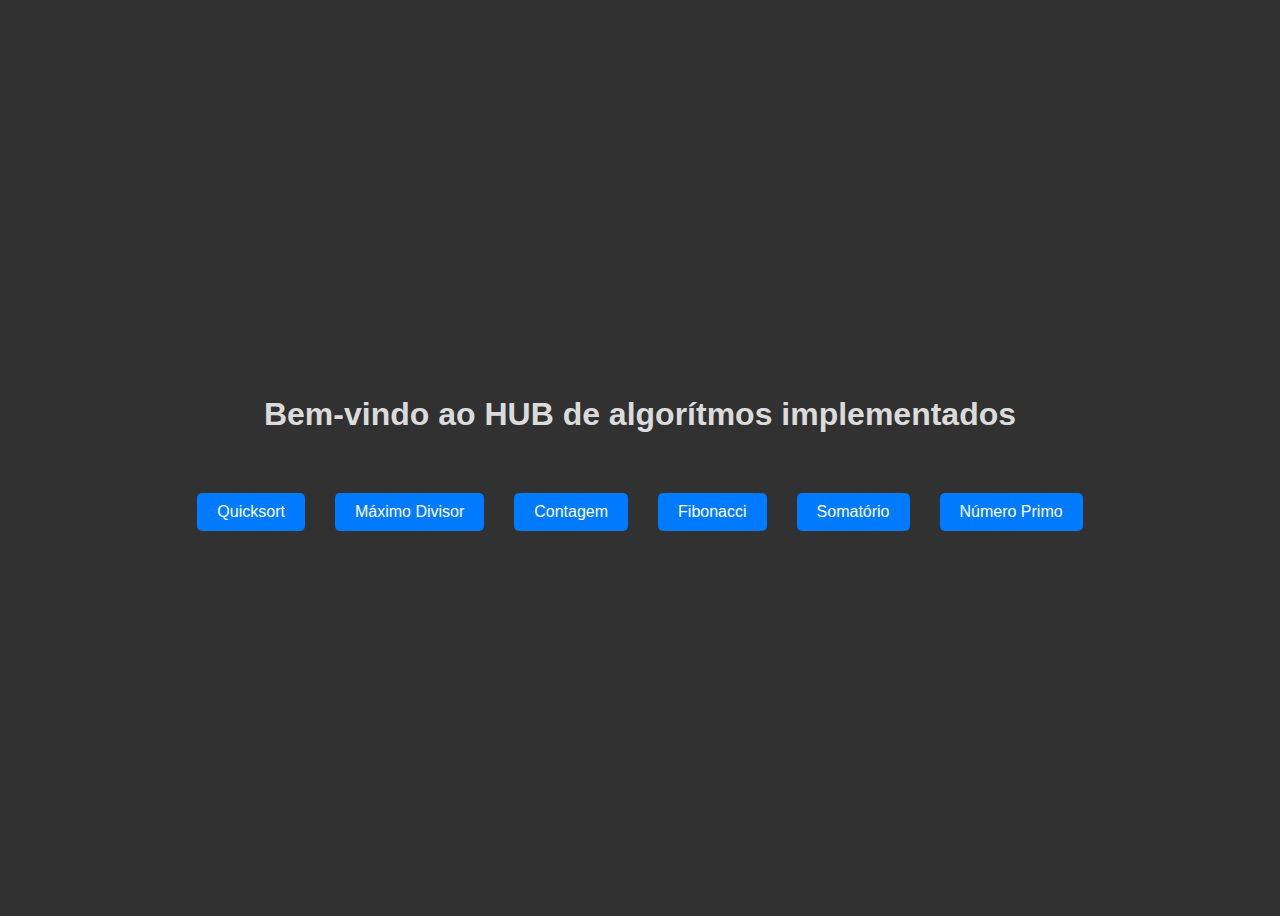
<file: entregavel-02/index.html>
<!DOCTYPE html>
<html lang="pt-br">

    <head>
        <meta charset="UTF-8">
        <meta name="viewport" content="width=device-width, initial-scale=1.0">
        <title>Entregável 02</title>
        <link rel="stylesheet" type="text/css" href="styles.css">

    </head>

    <body>
        <div class="container">
            <h1>Bem-vindo ao HUB de algorítmos implementados</h1>
        
            

        <div class="button-container">

            <a class="button" href="javascript:abrirAba('Quicksort')">Quicksort</a>
            <a class="button" href="javascript:abrirAba('Máximo Divisor')">Máximo Divisor</a>
            <a class="button" href="javascript:abrirAba('Contagem')">Contagem</a>
            <a class="button" href="javascript:abrirAba('Fibonacci')">Fibonacci</a>
            <a class="button" href="javascript:abrirAba('Somatório')">Somatório</a>
            <a class="button" href="javascript:abrirAba('Número Primo')">Número Primo</a>

        </div>
    </div>
    
    <script src="script.js"></script>

    </body>

</html>
</file>
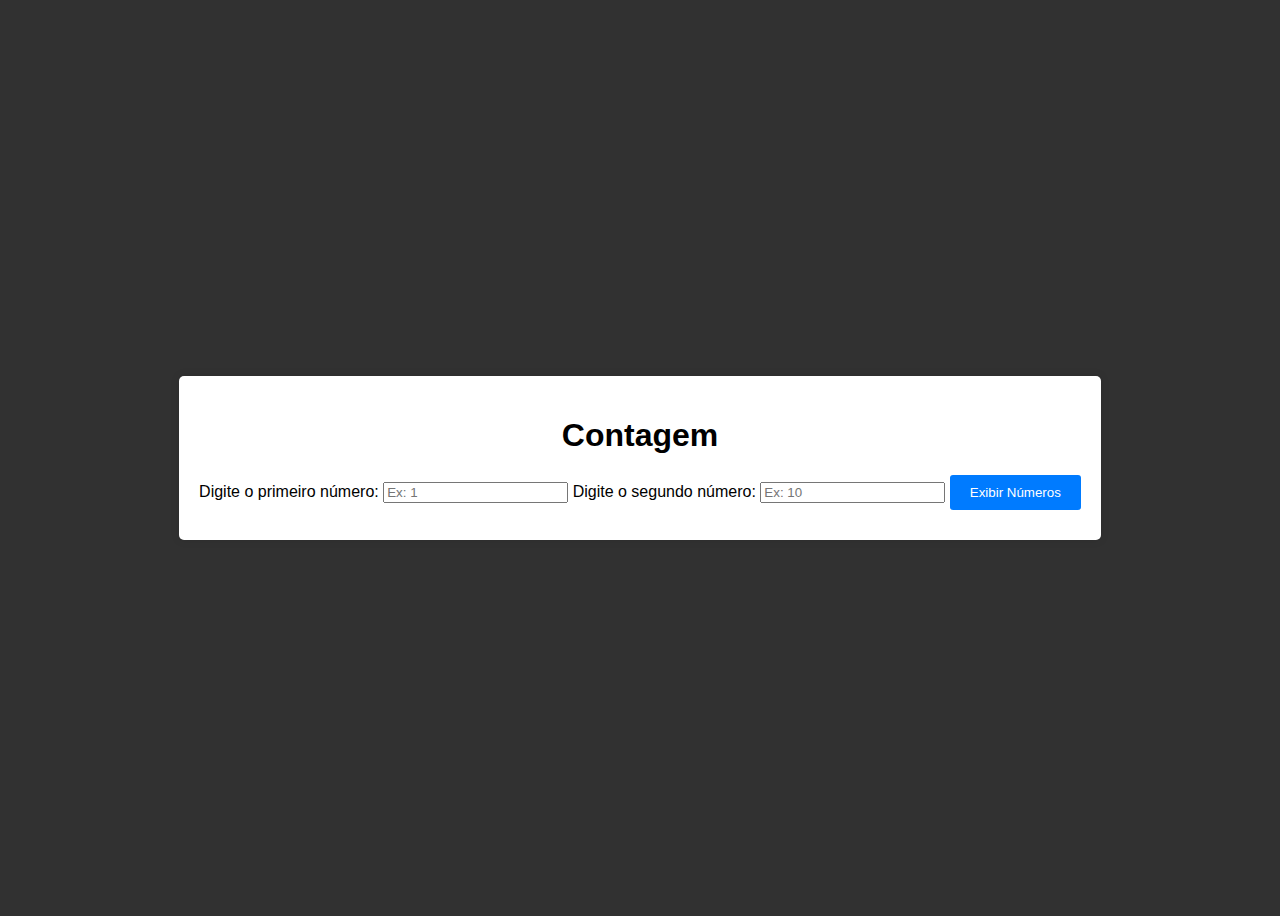
<file: entregavel-02/codigos/contagem/index.html>
<!DOCTYPE html>
<html lang="pt-br">
<head>
    <meta charset="UTF-8">
    <title>Contagem</title>
    <link rel="stylesheet" href="styles.css">
</head>
<body>
    <div class="container">
        <h1>Contagem</h1>
        <label for="num1">Digite o primeiro número:</label>
        <input type="text" id="num1" placeholder="Ex: 1">
        
        <label for="num2">Digite o segundo número:</label>
        <input type="text" id="num2" placeholder="Ex: 10">

        <button onclick="exibirNumeros()">Exibir Números</button>
        <div id="resultado"></div>
    </div>

    <script src="script.js"></script>
</body>
</html>
</file>
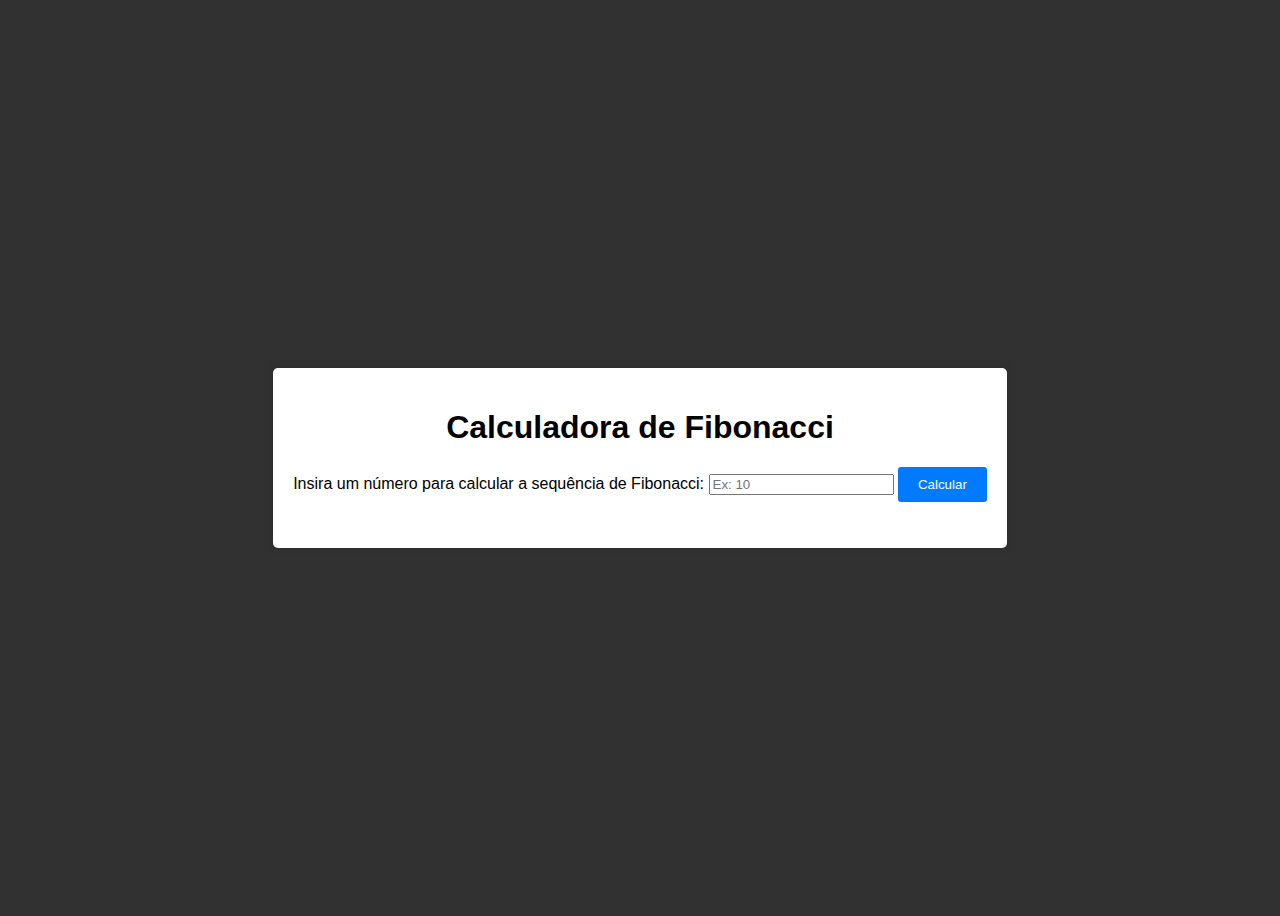
<file: entregavel-02/codigos/fibonacci/index.html>
<!DOCTYPE html>
<html lang="pt-br">
<head>
    <meta charset="UTF-8">
    <title>Calculadora de Fibonacci</title>
    <link rel="stylesheet" href="styles.css">
</head>
<body>
    <div class="container">
        <h1>Calculadora de Fibonacci</h1>
        <label for="numero">Insira um número para calcular a sequência de Fibonacci:</label>
        <input type="text" id="numero" placeholder="Ex: 10">
        <button onclick="calcularEFibonacci()">Calcular</button>
        <p id="resultado"></p>
    </div>

    <script src="script.js"></script>
</body>
</html>
</file>
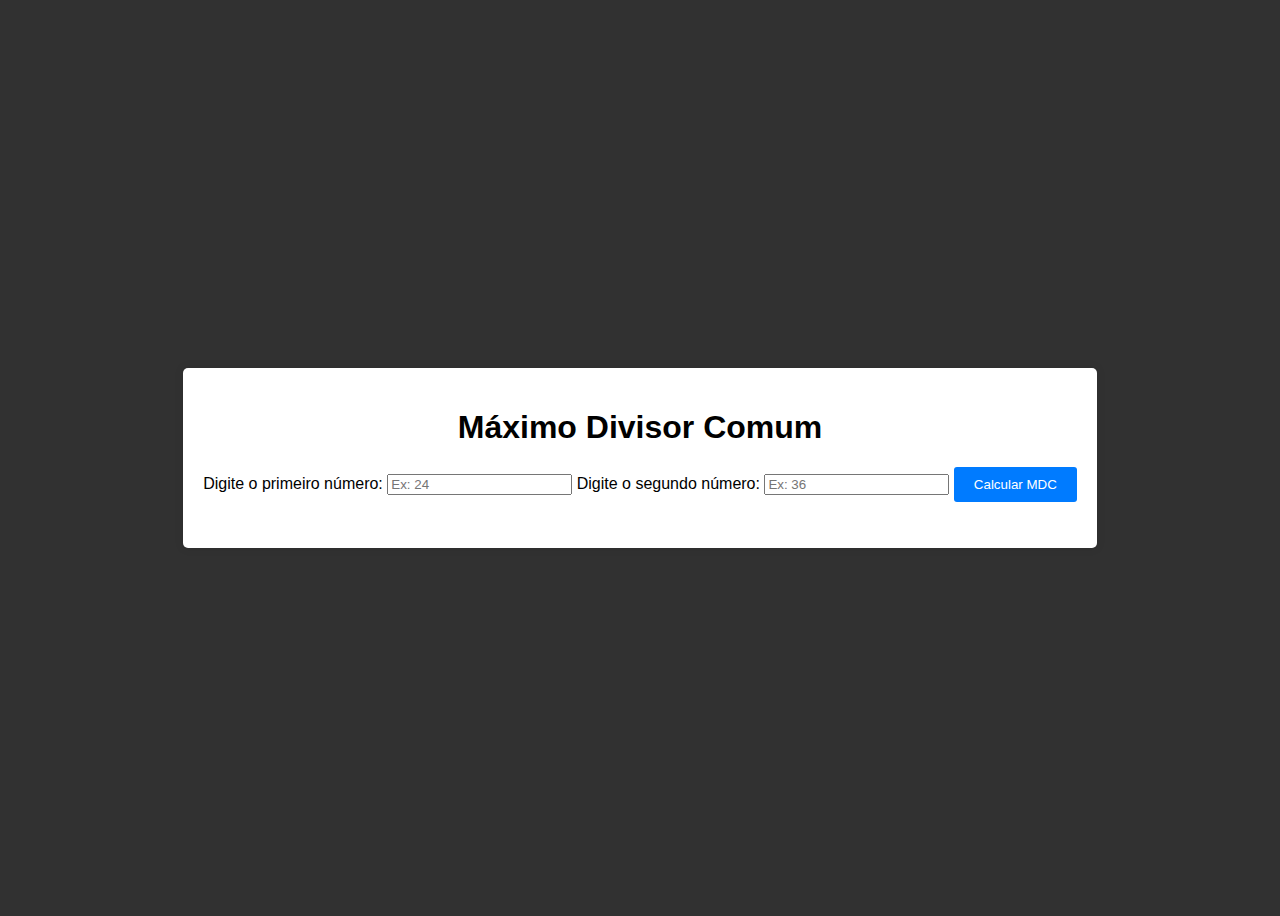
<file: entregavel-02/codigos/mdc/index.html>
<!DOCTYPE html>
<html lang="pt-br">
<head>
    <meta charset="UTF-8">
    <title>Máximo Divisor Comum</title>
    <link rel="stylesheet" href="styles.css">
</head>
<body>
    <div class="container">
        <h1>Máximo Divisor Comum</h1>
        <label for="numero1">Digite o primeiro número:</label>
        <input type="text" id="numero1" placeholder="Ex: 24">
        
        <label for="numero2">Digite o segundo número:</label>
        <input type="text" id="numero2" placeholder="Ex: 36">

        <button onclick="calcularEMostrarMDC()">Calcular MDC</button>
        <p id="resultado"></p>
    </div>

    <script src="script.js"></script>
</body>
</html>
</file>
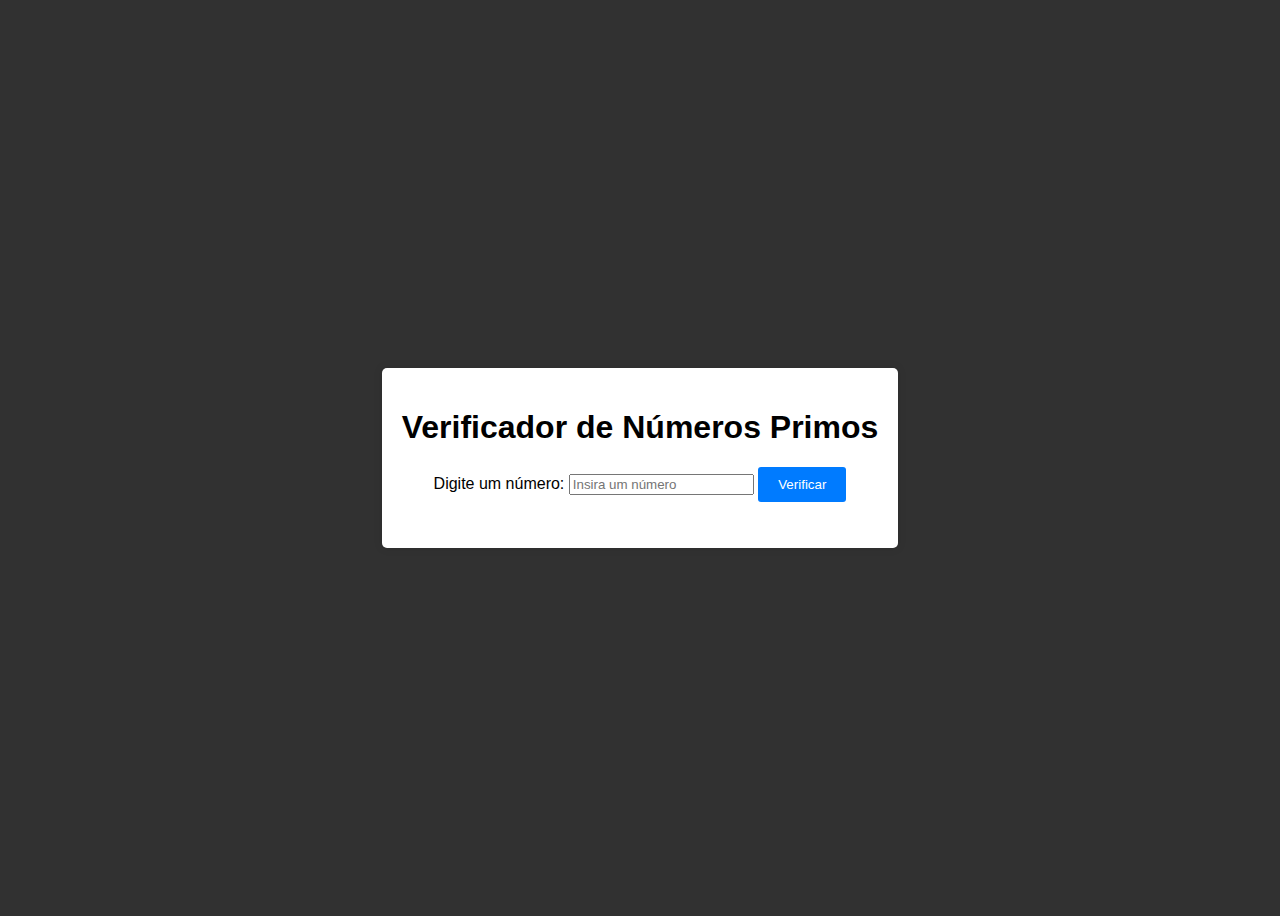
<file: entregavel-02/codigos/numeroprimo/index.html>
<!DOCTYPE html>
<html lang="pt-br">
<head>
    <meta charset="UTF-8">
    <title>Verificador de Números Primos</title>
    <link rel="stylesheet" href="styles.css">
</head>
<body>
    <div class="container">
        <h1>Verificador de Números Primos</h1>
        <label for="numero">Digite um número:</label>
        <input type="text" id="numero" placeholder="Insira um número">
        <button onclick="verificarPrimo()">Verificar</button>
        <p id="resultado"></p>
    </div>

    <script src="script.js"></script>
</body>
</html>
</file>
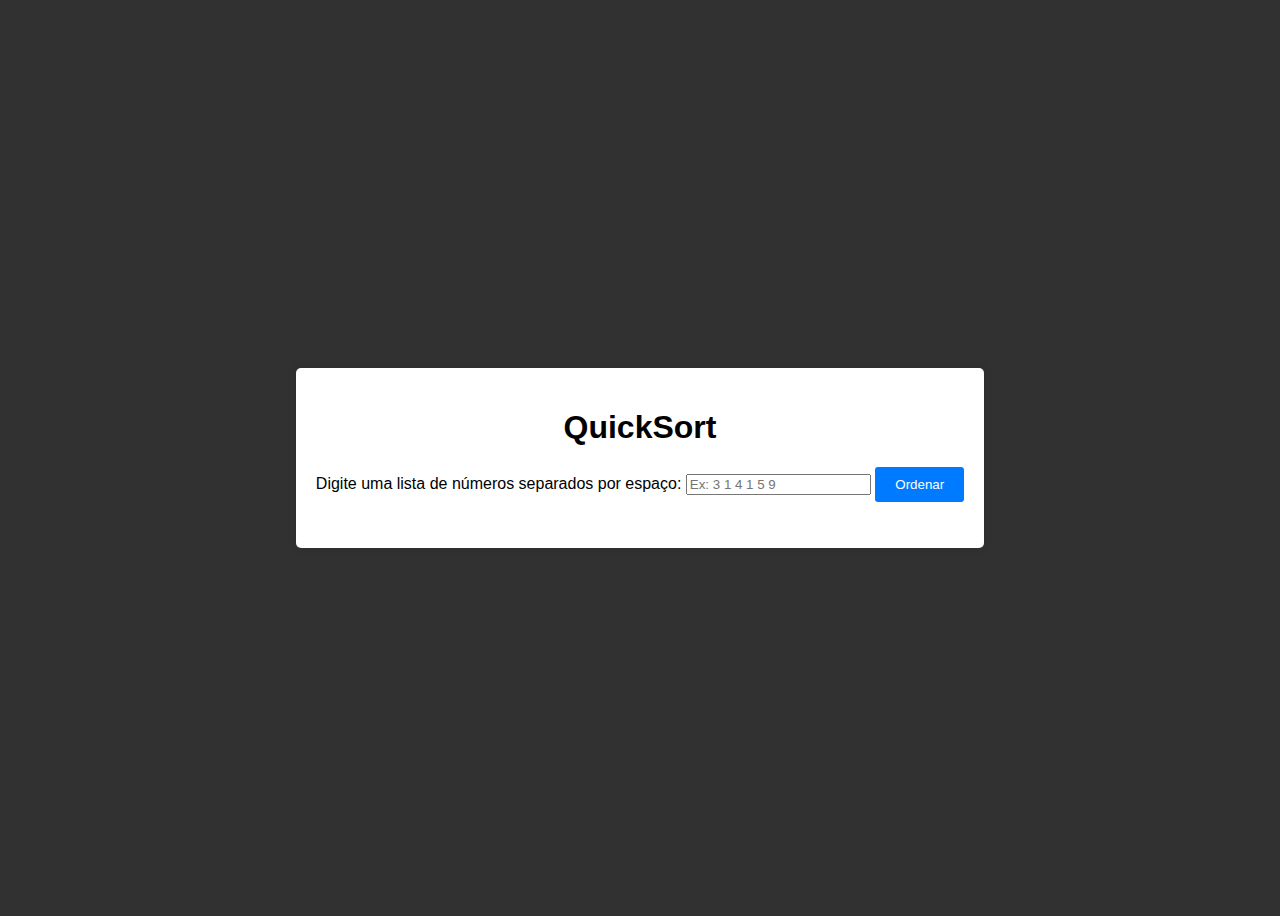
<file: entregavel-02/codigos/quicksort/index.html>
<!DOCTYPE html>
<html lang="pt-br">
<head>
    <meta charset="UTF-8">
    <title>QuickSort</title>
    <link rel="stylesheet" href="styles.css">
</head>
<body>
    <div class="container">
        <h1>QuickSort</h1>
        <label for="numeros">Digite uma lista de números separados por espaço:</label>
        <input type="text" id="numeros" placeholder="Ex: 3 1 4 1 5 9">
        <button onclick="ordenarArray()">Ordenar</button>
        <p id="resultado"></p>
    </div>

    <script src="script.js"></script>
</body>
</html>
</file>
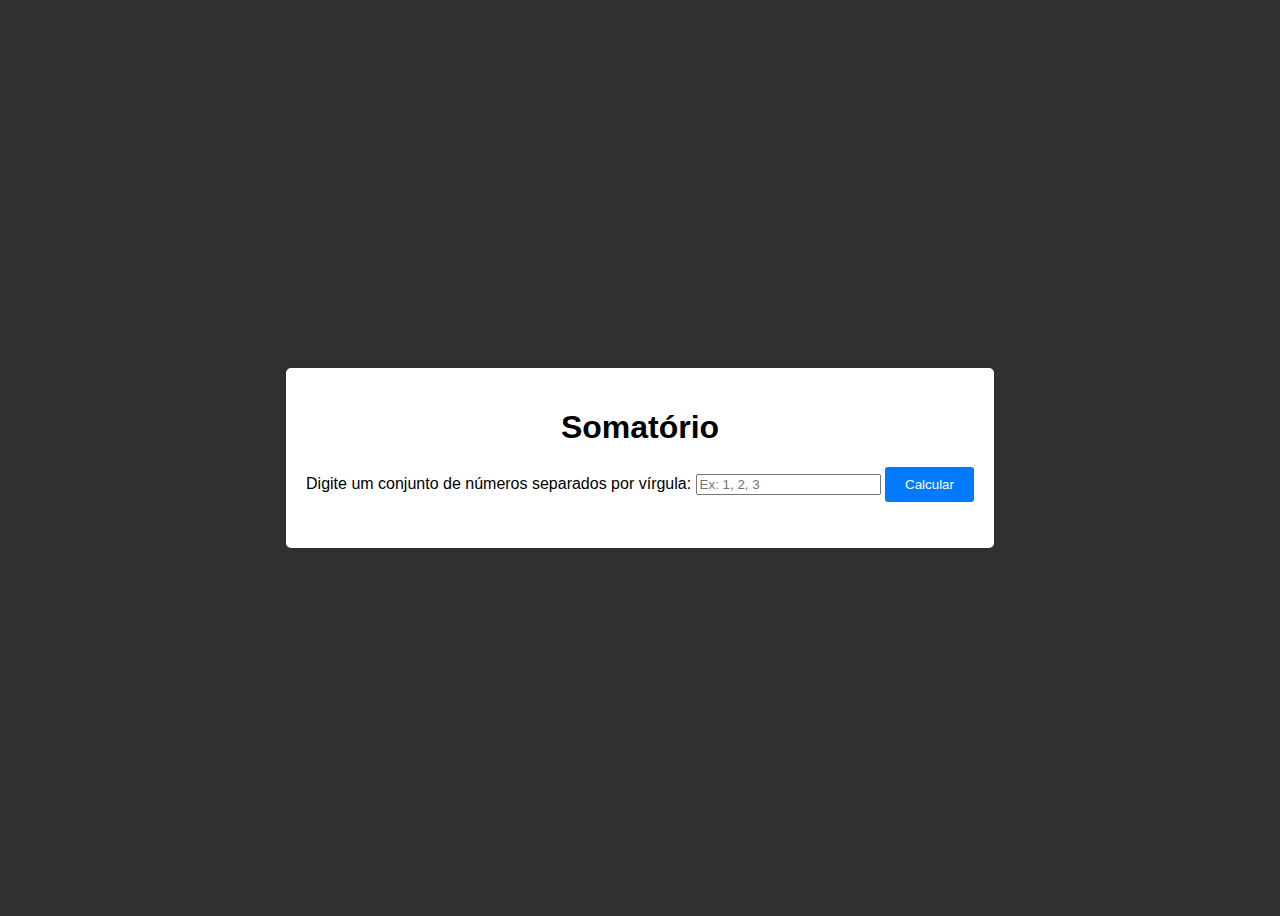
<file: entregavel-02/codigos/somatorio/index.html>
<!DOCTYPE html>
<html lang="pt-br">
<head>
    <meta charset="UTF-8">
    <title>Somatório</title>
    <link rel="stylesheet" href="styles.css">
</head>
<body>
    <div class="container">
        <h1>Somatório</h1>
        <label for="numeros">Digite um conjunto de números separados por vírgula:</label>
        <input type="text" id="numeros" placeholder="Ex: 1, 2, 3">
        <button onclick="calcularSoma()">Calcular</button>
        <p id="resultado"></p>
    </div>


    <script src="script.js"></script>
</body>
</html>
</file>
<file: entregavel-02/styles.css>
body {
    font-family: Arial, sans-serif;
    background-color: #313131;
    display: flex;
    justify-content: center;
    align-items: center;
    height: 100vh;
}

.container {
    text-align: center;
}

h1 {
    color: #dbdbdb;
    margin-bottom: 50px;
}

.button-container {
    display: flex;
    gap: 10px;
    margin-top: 20px;
}

.main-button:hover {
    background-color: #004b9b;
}

.main-button {
    padding: 15px 30px;
    font-size: 20px;
    background-color: #007BFF;
    color: #fff;
    border: none;
    border-radius: 5px;
    cursor: pointer;
    transition: background-color 0.3s ease;
}

.button {
    display: inline-block;
    padding: 10px 20px;
    margin: 10px;
    background-color: #007bff;
    color: #fff;
    border: none;
    border-radius: 5px;
    cursor: pointer;
    text-decoration: none;
}

.button:hover {
    background-color: #0056b3;
}

.button:focus {
    outline: none;
}

.button:active {
    transform: translateY(1px);
}


.tab-button {
    display: block;
    padding: 10px 20px;
    margin: 10px;
    background-color: #007bff;
    color: #fff;
    border: none;
    border-radius: 5px;
    cursor: pointer;
    text-decoration: none;
}

.tab-button:hover {
    background-color: #0056b3;
}

.tab-button:focus {
    outline: none;
}

.tab-button:active {
    transform: translateY(1px);
}

.content {
    display: flex;
    flex-direction: column;
    justify-content: center;
    height: 100vh;
    text-align: center;
}
</file>
<file: entregavel-02/codigos/contagem/styles.css>
body {
    font-family: Arial, sans-serif;
    display: flex;
    justify-content: center;
    align-items: center;
    height: 100vh;
    background-color: #313131;
}

.container {
    text-align: center;
    background-color: #fff;
    padding: 20px;
    border-radius: 5px;
    box-shadow: 0 0 10px rgba(0, 0, 0, 0.1);
}

label, input, button {
    margin-bottom: 10px;
}

button {
    padding: 10px 20px;
    border: none;
    border-radius: 3px;
    background-color: #007BFF;
    color: #fff;
    cursor: pointer;
}

button:hover {
    background-color: #0056b3;
}
</file>
<file: entregavel-02/codigos/fibonacci/styles.css>
body {
    font-family: Arial, sans-serif;
    display: flex;
    justify-content: center;
    align-items: center;
    height: 100vh;
    background-color: #313131;
}

.container {
    text-align: center;
    background-color: #fff;
    padding: 20px;
    border-radius: 5px;
    box-shadow: 0 0 10px rgba(0, 0, 0, 0.1);
}

label, input, button {
    margin-bottom: 10px;
}

button {
    padding: 10px 20px;
    border: none;
    border-radius: 3px;
    background-color: #007BFF;
    color: #fff;
    cursor: pointer;
}

button:hover {
    background-color: #0056b3;
}
</file>
<file: entregavel-02/codigos/mdc/styles.css>
body {
    font-family: Arial, sans-serif;
    display: flex;
    justify-content: center;
    align-items: center;
    height: 100vh;
    background-color: #313131;
}

.container {
    text-align: center;
    background-color: #fff;
    padding: 20px;
    border-radius: 5px;
    box-shadow: 0 0 10px rgba(0, 0, 0, 0.1);
}

label, input, button {
    margin-bottom: 10px;
}

button {
    padding: 10px 20px;
    border: none;
    border-radius: 3px;
    background-color: #007BFF;
    color: #fff;
    cursor: pointer;
}

button:hover {
    background-color: #0056b3;
}
</file>
<file: entregavel-02/codigos/numeroprimo/styles.css>
body {
    font-family: Arial, sans-serif;
    display: flex;
    justify-content: center;
    align-items: center;
    height: 100vh;
    background-color: #313131;
}

.container {
    text-align: center;
    background-color: #fff;
    padding: 20px;
    border-radius: 5px;
    box-shadow: 0 0 10px rgba(0, 0, 0, 0.1);
}

label, input, button {
    margin-bottom: 10px;
}

button {
    padding: 10px 20px;
    border: none;
    border-radius: 3px;
    background-color: #007BFF;
    color: #fff;
    cursor: pointer;
}

button:hover {
    background-color: #0056b3;
}
</file>
<file: entregavel-02/codigos/quicksort/styles.css>
body {
    font-family: Arial, sans-serif;
    display: flex;
    justify-content: center;
    align-items: center;
    height: 100vh;
    background-color: #313131;
}

.container {
    text-align: center;
    background-color: #fff;
    padding: 20px;
    border-radius: 5px;
    box-shadow: 0 0 10px rgba(0, 0, 0, 0.1);
}

label, input, button {
    margin-bottom: 10px;
}

button {
    padding: 10px 20px;
    border: none;
    border-radius: 3px;
    background-color: #007BFF;
    color: #fff;
    cursor: pointer;
}

button:hover {
    background-color: #0056b3;
}
</file>
<file: entregavel-02/codigos/somatorio/styles.css>
body {
    font-family: Arial, sans-serif;
    display: flex;
    justify-content: center;
    align-items: center;
    height: 100vh;
    background-color: #313131;
}

.container {
    text-align: center;
    background-color: #fff;
    padding: 20px;
    border-radius: 5px;
    box-shadow: 0 0 10px rgba(0, 0, 0, 0.1);
}

label, input, button {
    margin-bottom: 10px;
}

button {
    padding: 10px 20px;
    border: none;
    border-radius: 3px;
    background-color: #007BFF;
    color: #fff;
    cursor: pointer;
}

button:hover {
    background-color: #0056b3;
}
</file>
